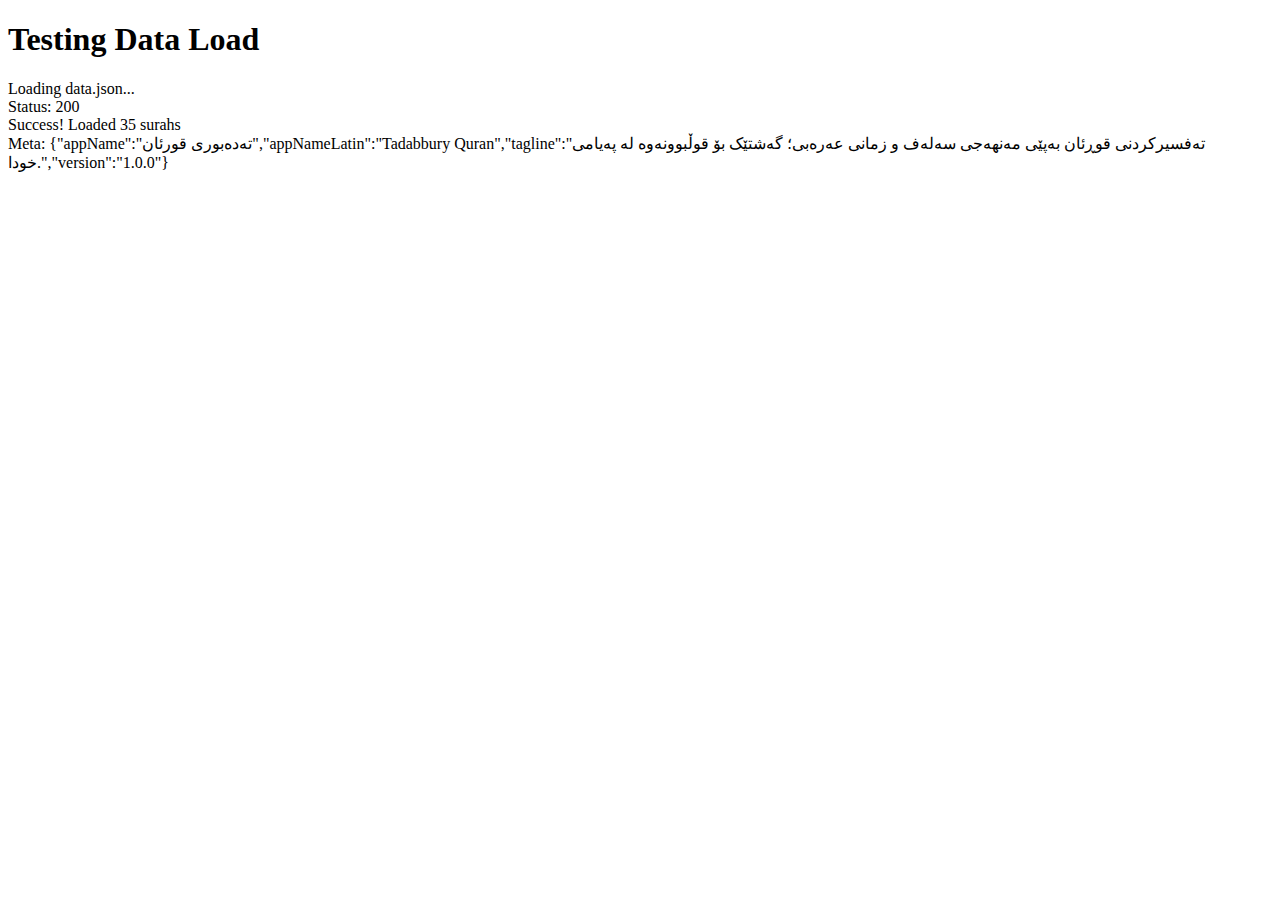
<file: test.html>
<!DOCTYPE html>
<html>
<head>
  <meta charset="UTF-8">
  <title>Test Data Loading</title>
</head>
<body>
  <h1>Testing Data Load</h1>
  <div id="output"></div>
  
  <script>
    async function test() {
      const output = document.getElementById('output');
      try {
        output.innerHTML = 'Loading data.json...<br>';
        const response = await fetch('data/data.json');
        output.innerHTML += 'Status: ' + response.status + '<br>';
        const data = await response.json();
        output.innerHTML += 'Success! Loaded ' + data.surahs.length + ' surahs<br>';
        output.innerHTML += 'Meta: ' + JSON.stringify(data.meta) + '<br>';
      } catch (error) {
        output.innerHTML += 'Error: ' + error.message + '<br>';
        console.error(error);
      }
    }
    test();
  </script>
</body>
</html>
</file>
